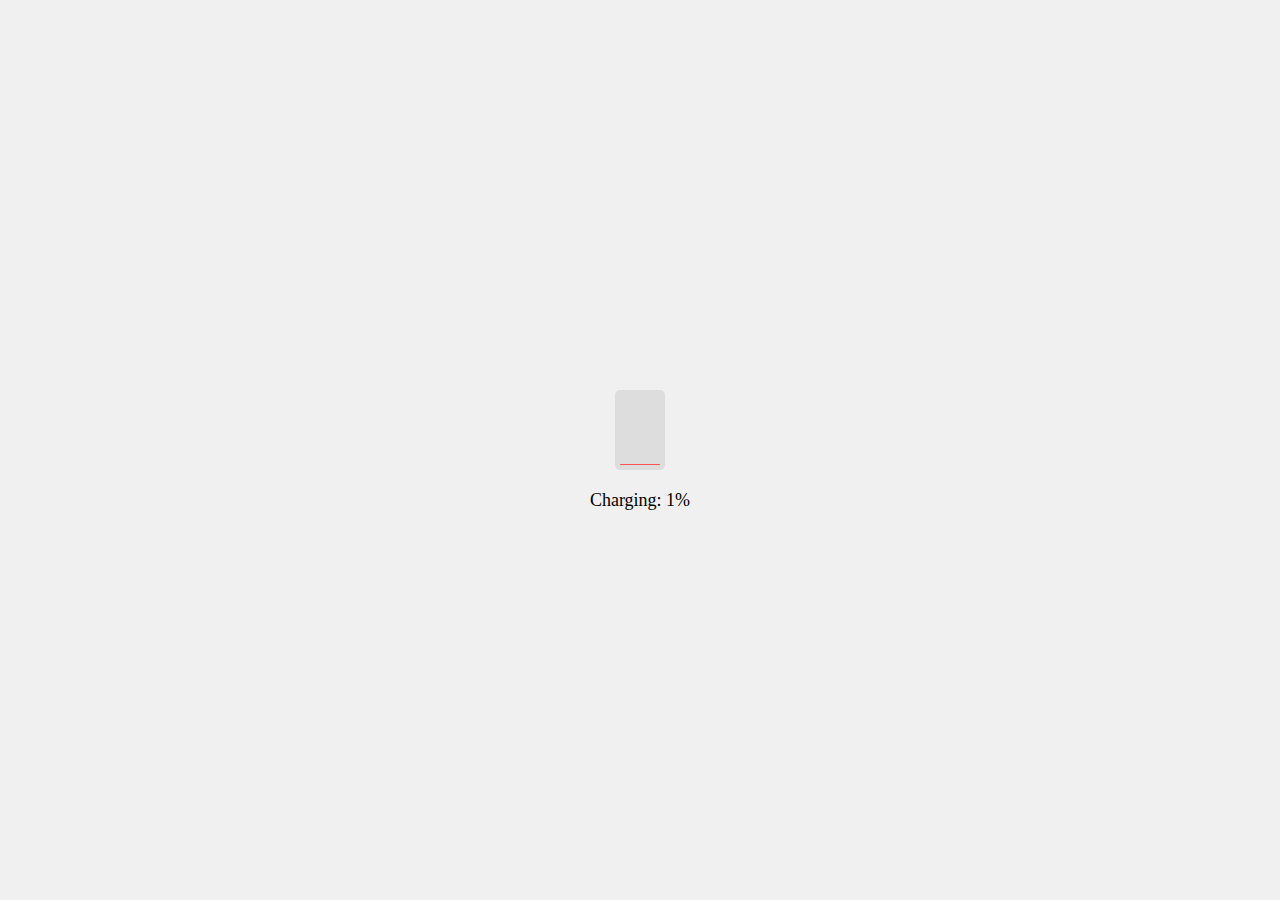
<file: code/Charging/index.html>
<!DOCTYPE html>
<html lang="en">
<head>
  <meta charset="UTF-8">
  <meta name="viewport" content="width=device-width, initial-scale=1.0">
  <style>
    body {
      display: flex;
      align-items: center;
      justify-content: center;
      height: 100vh;
      margin: 0;
      background-color: #f0f0f0;
    }

    #battery-container {
      display: flex;
      align-items: center;
      justify-content: center;
      flex-direction: column;
    }

    #battery {
      width: 50px;
      height: 80px;
      background-color: #ddd;
      position: relative;
      margin-bottom: 20px;
      border-radius: 5px;
      overflow: hidden;
    }

    #battery-level {
      height: 60%;
      width: 80%;
      position: absolute;
      bottom: 5px;
      left: 10%;
      border-radius: 5px;
      transition: height 1s ease; /* Animation speed */
    }

    #charging-text {
      font-size: 18px;
    }
  </style>
</head>
<body>
  <div id="battery-container">
    <div id="battery">
      <div id="battery-level"></div>
    </div>
    <div id="charging-text">Charging...</div>
  </div>

  <script>
    const batteryLevel = document.getElementById('battery-level');
    const chargingText = document.getElementById('charging-text');
    let level = 0; // Initial battery level

    function updateBattery() {
      level = (level + 1) % 101;
      batteryLevel.style.height = `${level}%`;

      // Check if battery is fully charged
      if (level === 100) {
        chargingText.innerText = 'Full charge. ';
        setTimeout(() => {
          // Simulate a restart action
          level = 0;
          chargingText.innerText = 'Full charge.';
        }, 2000); // Delay for 2000 milliseconds (2 seconds)
      } else {
        // Display the current charging percentage
        chargingText.innerText = `Charging: ${level}%`;

        // Change color based on battery level
        if (level <= 20) {
          batteryLevel.style.background = '#ff5252'; // Red
        } else {
          batteryLevel.style.background = '#4caf50'; // Green
        }

        setTimeout(updateBattery, 1000); // Update every 1000 milliseconds (1 second)
      }
    }

    updateBattery();
  </script>
</body>
</html>
</file>
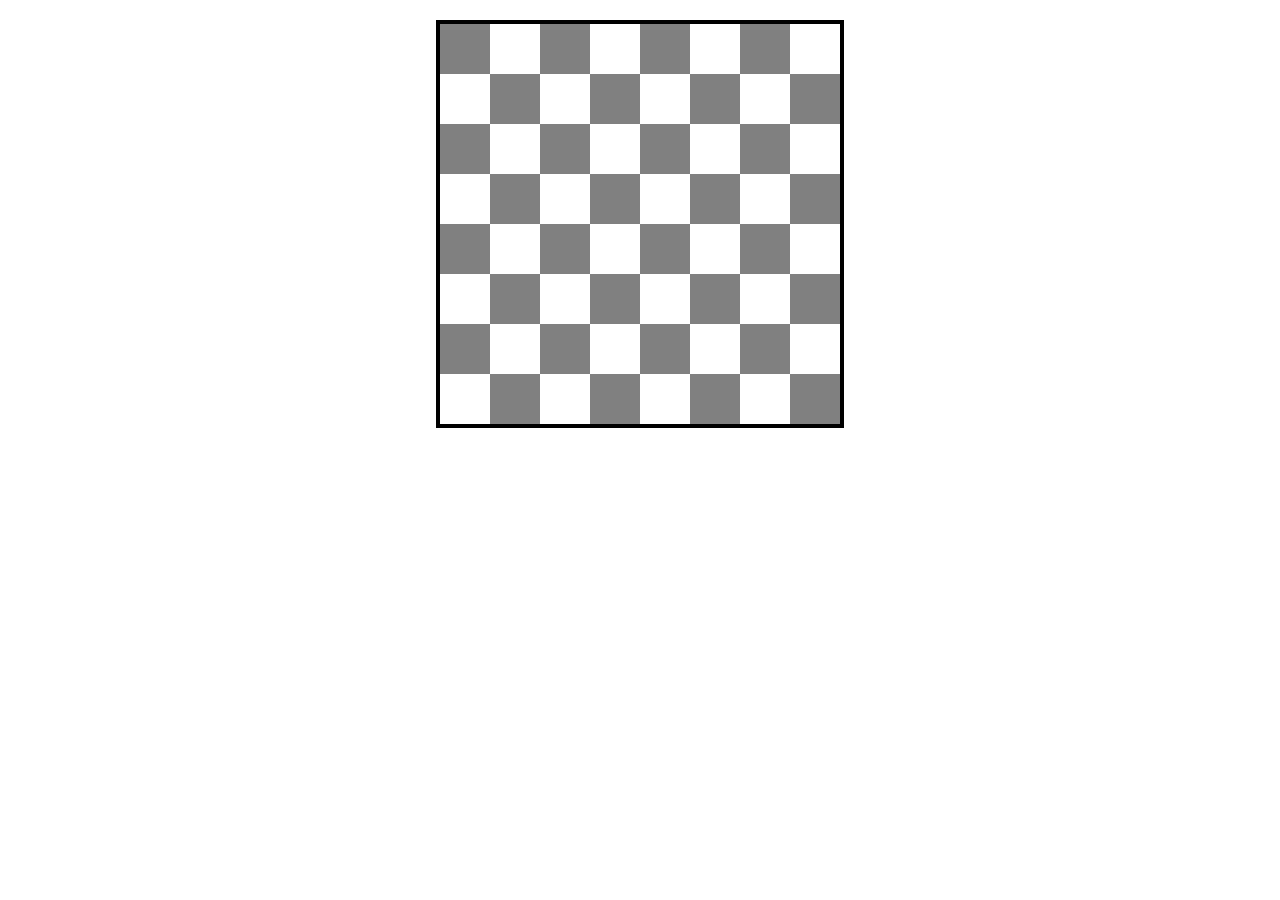
<file: code/Ches/index.html>
<!DOCTYPE html>
<html>
<head>
  <title>Chess Game</title>
  <style>
    /* Define the size and style of the board */
    .board {
      width: 400px;
      height: 400px;
      margin: 20px auto;
      display: grid;
      grid-template: repeat(8, 1fr) / repeat(8, 1fr);
      border: 4px solid black;
    }

    /* Define the colors of the squares */
    .white {
      background-color: white;
    }

    .black {
      background-color: gray;
    }

    /* Define the size and style of the pieces */
    .piece {
      width: 40px;
      height: 40px;
      margin: auto;
      font-size: 36px;
      text-align: center;
      line-height: 40px;
    }

    /* Define the colors and symbols of the pieces */
    .white-piece {
      color: white;
    }

    .black-piece {
      color: black;
    }

    .pawn {
      content: "♙";
    }

    .rook {
      content: "♖";
    }

    .knight {
      content: "♘";
    }

    .bishop {
      content: "♗";
    }

    .queen {
      content: "♕";
    }

    .king {
      content: "♔";
    }
  </style>
</head>
<body>
  <!-- Create the board using div elements -->
  <div class="board">
    <!-- First row -->
    <div class="black">
      <div class="piece white-piece rook"></div>
    </div>
    <div class="white">
      <div class="piece white-piece knight"></div>
    </div>
    <div class="black">
      <div class="piece white-piece bishop"></div>
    </div>
    <div class="white">
      <div class="piece white-piece queen"></div>
    </div>
    <div class="black">
      <div class="piece white-piece king"></div>
    </div>
    <div class="white">
      <div class="piece white-piece bishop"></div>
    </div>
    <div class="black">
      <div class="piece white-piece knight"></div>
    </div>
    <div class="white">
      <div class="piece white-piece rook"></div>
    </div>
    <!-- Second row -->
    <div class="white">
      <div class="piece white-piece pawn"></div>
    </div>
    <div class="black">
      <div class="piece white-piece pawn"></div>
    </div>
    <div class="white">
      <div class="piece white-piece pawn"></div>
    </div>
    <div class="black">
      <div class="piece white-piece pawn"></div>
    </div>
    <div class="white">
      <div class="piece white-piece pawn"></div>
    </div>
    <div class="black">
      <div class="piece white-piece pawn"></div>
    </div>
    <div class="white">
      <div class="piece white-piece pawn"></div>
    </div>
    <div class="black">
      <div class="piece white-piece pawn"></div>
    </div>
    <!-- Third row -->
    <div class="black"></div>
    <div class="white"></div>
    <div class="black"></div>
    <div class="white"></div>
    <div class="black"></div>
    <div class="white"></div>
    <div class="black"></div>
    <div class="white"></div>
    <!-- Fourth row -->
    <div class="white"></div>
    <div class="black"></div>
    <div class="white"></div>
    <div class="black"></div>
    <div class="white"></div>
    <div class="black"></div>
    <div class="white"></div>
    <div class="black"></div>
    <!-- Fifth row -->
    <div class="black"></div>
    <div class="white"></div>
    <div class="black"></div>
    <div class="white"></div>
    <div class="black"></div>
    <div class="white"></div>
    <div class="black"></div>
    <div class="white"></div>
    <!-- Sixth row -->
    <div class="white"></div>
    <div class="black"></div>
    <div class="white"></div>
    <div class="black"></div>
    <div class="white"></div>
    <div class="black"></div>
    <div class="white"></div>
    <div class="black"></div>
    <!-- Seventh row -->
    <div class="black">
      <div class="piece black-piece pawn"></div>
    </div>
    <div class="white">
      <div class="piece black-piece pawn"></div>
    </div>
    <div class="black">
      <div class="piece black-piece pawn"></div>
    </div>
    <div class="white">
      <div class="piece black-piece pawn"></div>
    </div>
    <div class="black">
      <div class="piece black-piece pawn"></div>
    </div>
    <div class="white">
      <div class="piece black-piece pawn"></div>
    </div>
    <div class="black">
      <div class="piece black-piece pawn"></div>
    </div>
    <div class="white">
      <div class="piece black-piece pawn"></div>
    </div>
    <!-- Eighth row -->
    <div class="white">
      <div class="piece black-piece rook"></div>
    </div>
    <div class="black">
      <div class="piece black-piece knight"></div>
    </div>
    <div class="white">
      <div class="piece black-piece bishop"></div>
    </div>
    <div class="black">
      <div class="piece black-piece queen"></div>
    </div>
    <div class="white">
      <div class="piece black-piece king"></div>
    </div>
    <div class="black">
      <div class="piece black-piece bishop"></div>
    </div>
    <div class="white">
      <div class="piece black-piece knight"></div>
    </div>
    <div class="black">
      <div class="piece black-piece rook"></div>
    </div>
    <div id="board">
      <!-- Add a div for each square on the board, with a class indicating its position -->
      <div class="square square-1"></div>
      <div class="square square-2"></div>
      <!-- ... -->
      <div class="square square-64"></div>
    </div>
  </div>
</body>
</html>
</file>
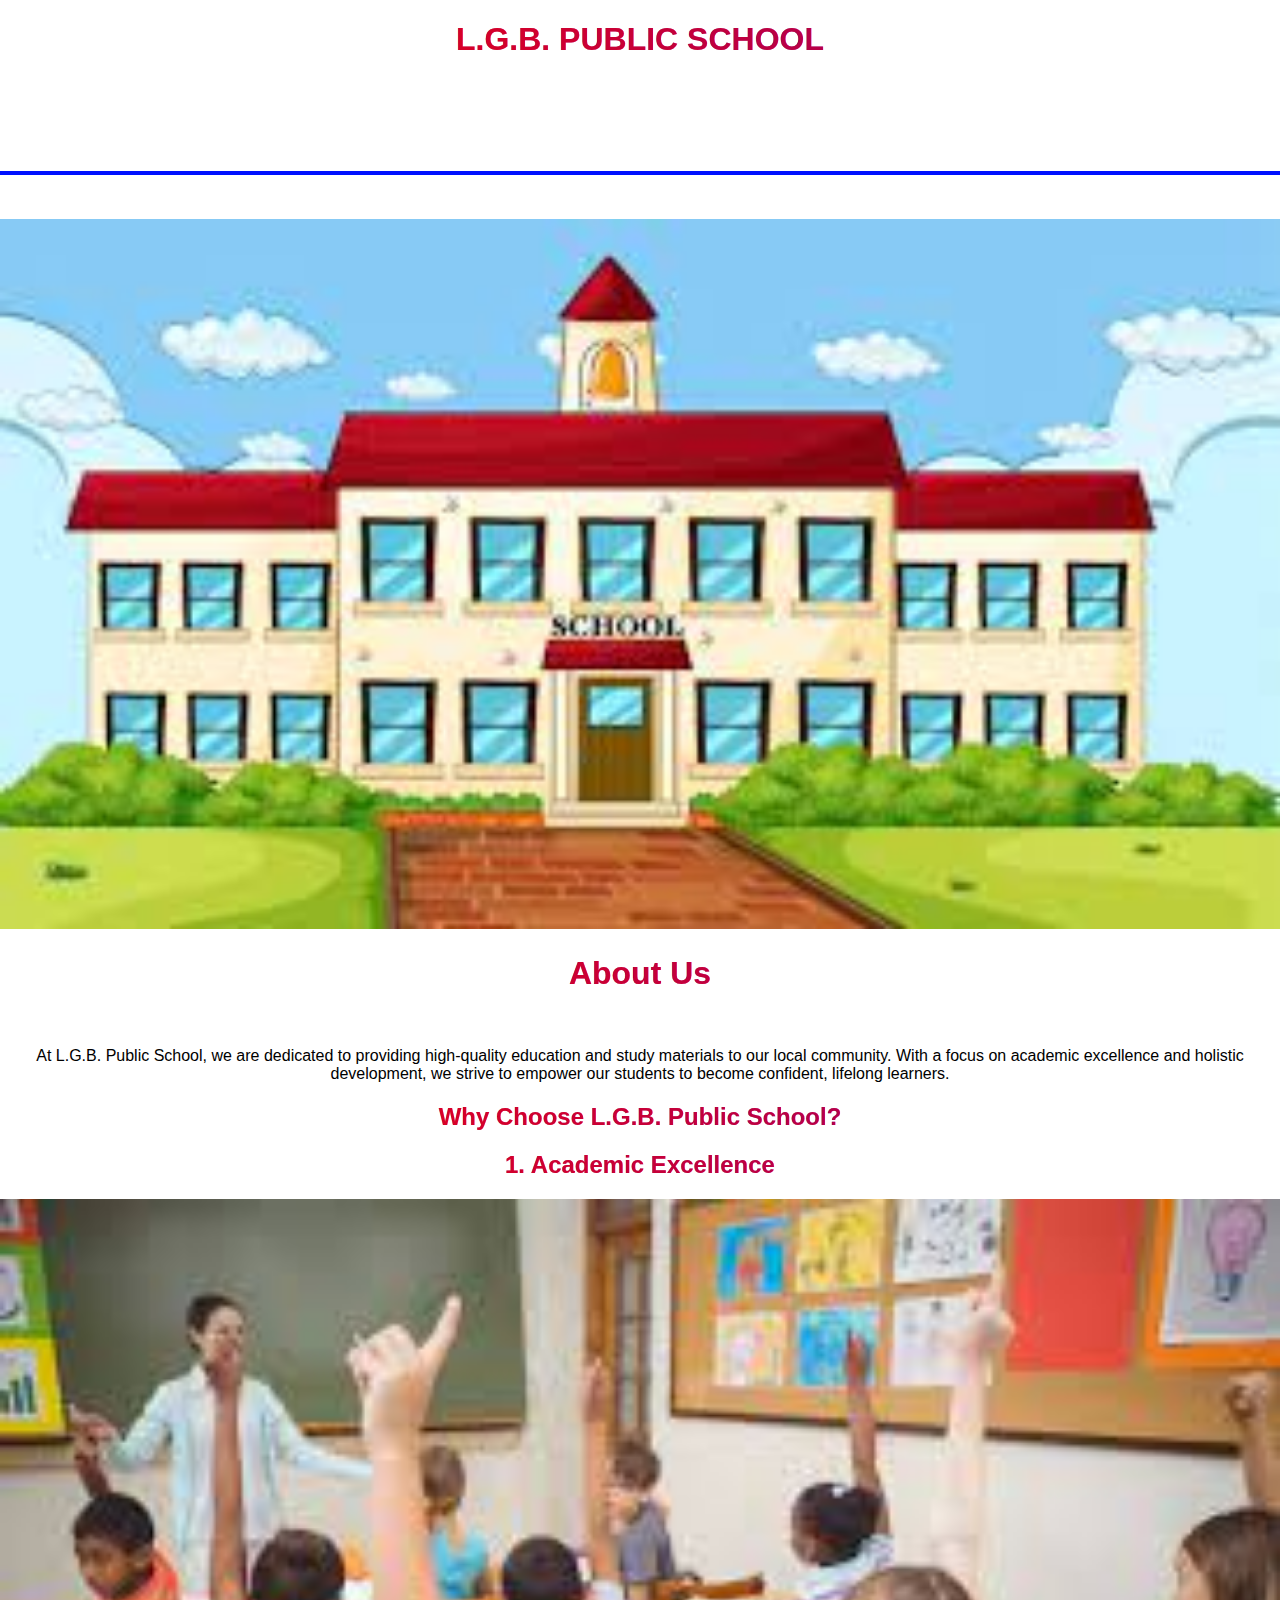
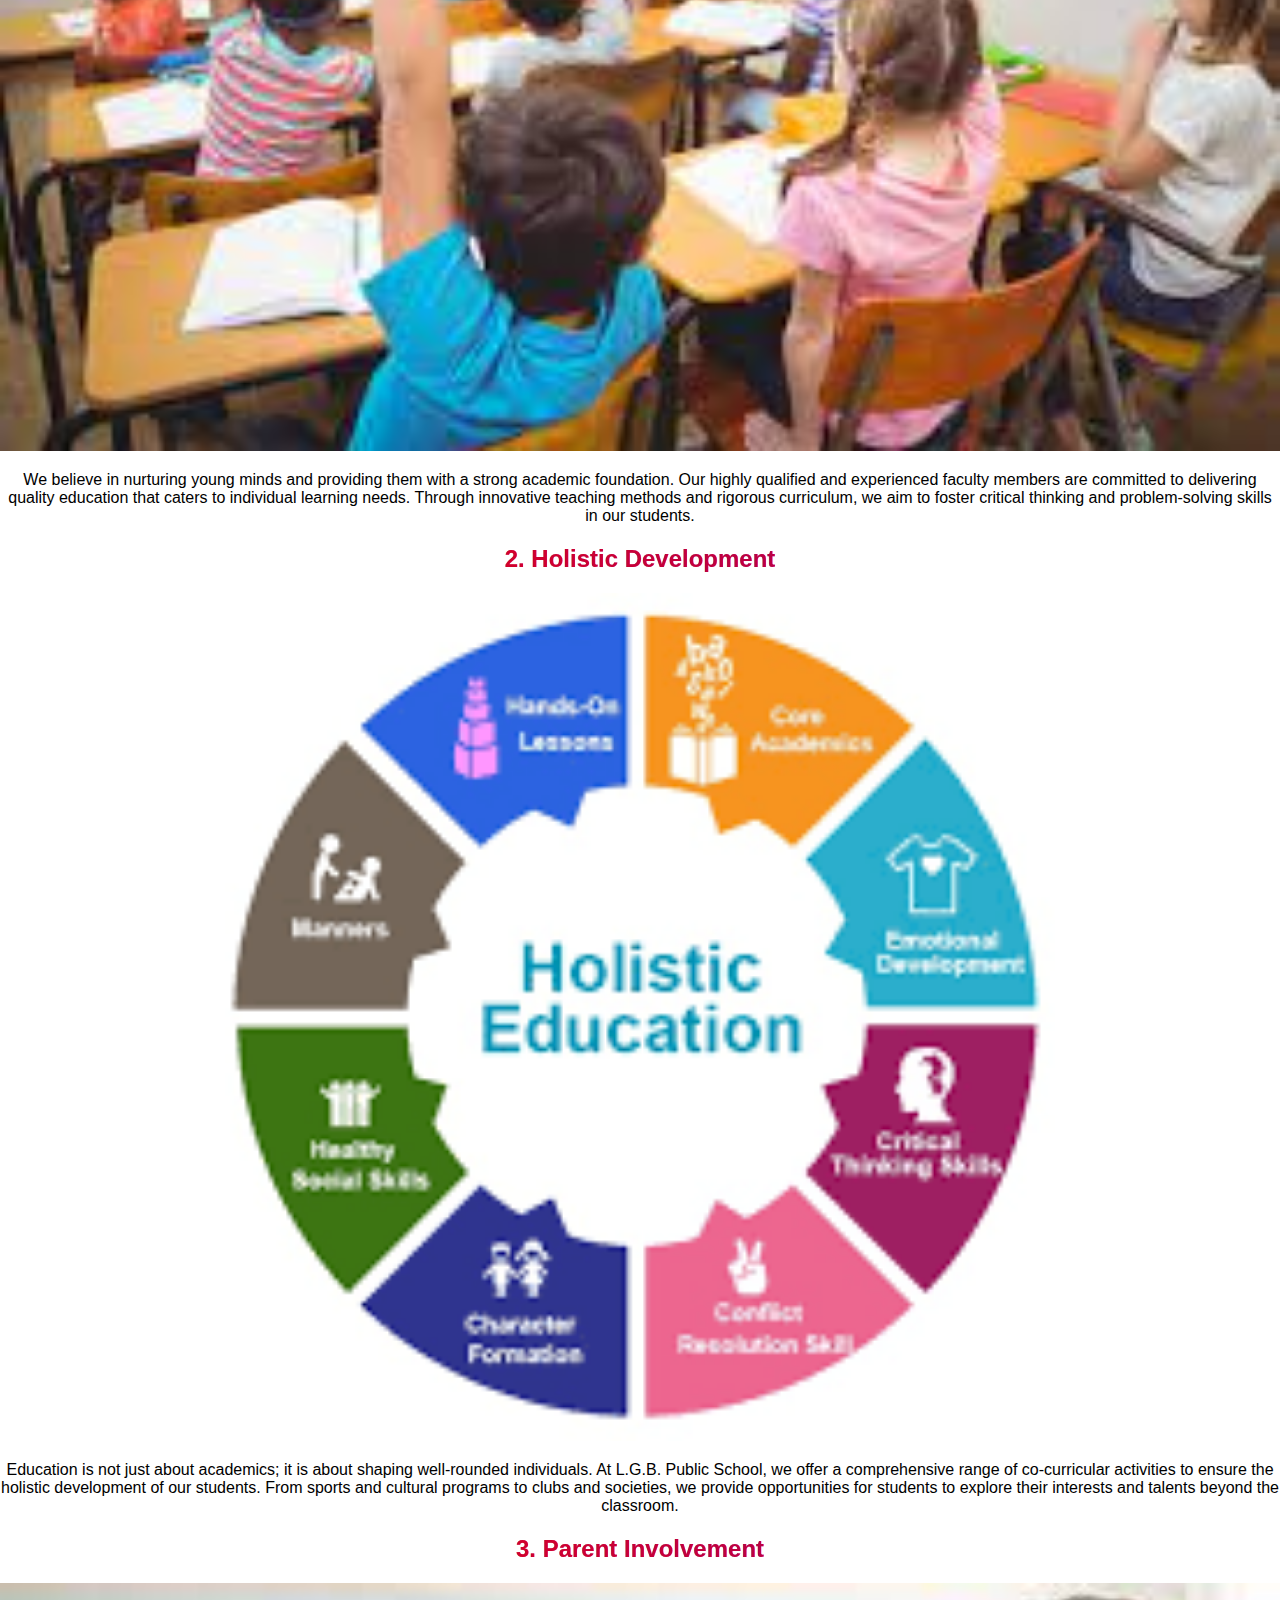
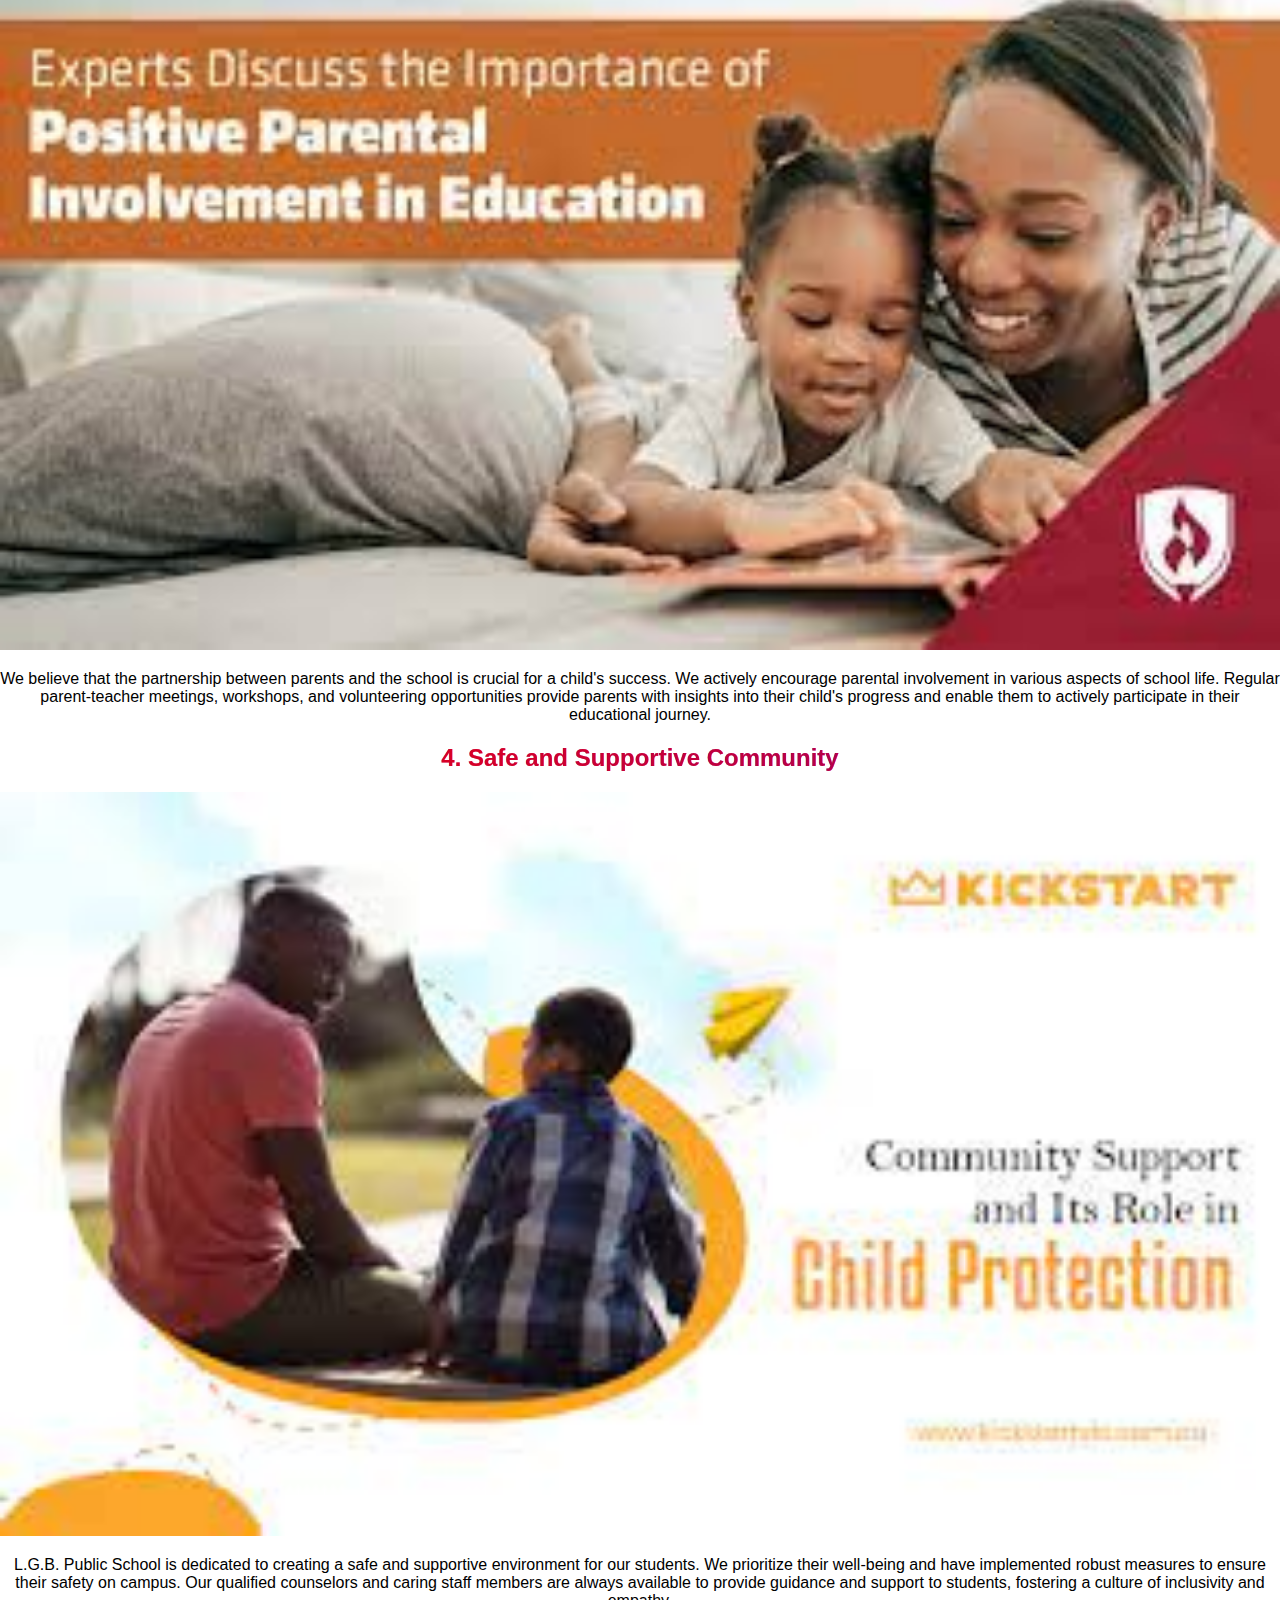
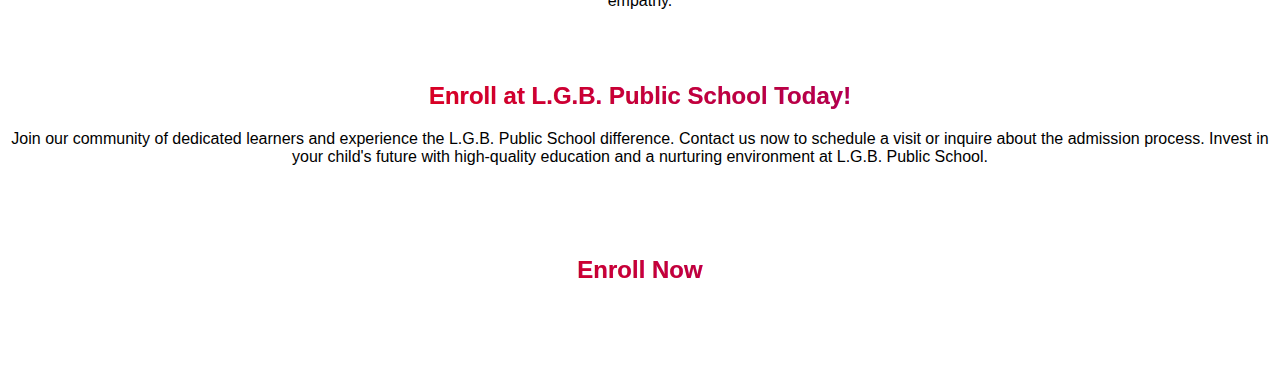
<file: vscode2/vs code/index.html>
<!DOCTYPE html>
<html lang="en">

<head>
    <meta charset="UTF-8">
    <meta name="viewport" content="width=device-width, initial-scale=1.0">

    <title>HomePage</title>
    <link rel="stylesheet" href="style.css">
</head>

<body>


    <h1><b>L.G.B. PUBLIC SCHOOL</b></h1>

    <marquee>
        <h3>Welcome to L.G.B. Public School!</h3>
    </marquee>
    <hr>
    <br>
    <br>



    <img style="width: 100%;" src="schooll.jfif">
    <h1>About Us</h1>
    <br>
    <p>At L.G.B. Public School, we are dedicated to providing high-quality education and study materials to our local community. With a focus on academic excellence and holistic development, we strive to empower our students to become confident, lifelong
        learners.</p>

    <center>

        <h2>Why Choose L.G.B. Public School?</h2>
    </center>

    <h2> 1. Academic Excellence</h2>
    <img style="width: 100%;" src="school child.jfif">

    <p>We believe in nurturing young minds and providing them with a strong academic foundation. Our highly qualified and experienced faculty members are committed to delivering quality education that caters to individual learning needs. Through innovative
        teaching methods and rigorous curriculum, we aim to foster critical thinking and problem-solving skills in our students.</p>

    <h2>2. Holistic Development</h2>
    <img style="width: 100%;" src="Holistic Development.png">
    <p>Education is not just about academics; it is about shaping well-rounded individuals. At L.G.B. Public School, we offer a comprehensive range of co-curricular activities to ensure the holistic development of our students. From sports and cultural programs
        to clubs and societies, we provide opportunities for students to explore their interests and talents beyond the classroom.</p>



    <h2>3. Parent Involvement</h2>
    <img style="width: 100%;" src="Parent Involvement.jpeg">
    <p>We believe that the partnership between parents and the school is crucial for a child's success. We actively encourage parental involvement in various aspects of school life. Regular parent-teacher meetings, workshops, and volunteering opportunities
        provide parents with insights into their child's progress and enable them to actively participate in their educational journey.</p>

    <h2>4. Safe and Supportive Community</h2>
    <img style="width: 100%;" src="Safe and Supportive Community.jpeg">
    <p>L.G.B. Public School is dedicated to creating a safe and supportive environment for our students. We prioritize their well-being and have implemented robust measures to ensure their safety on campus. Our qualified counselors and caring staff members
        are always available to provide guidance and support to students, fostering a culture of inclusivity and empathy.</p>
    <br>
    <br>

    <h2>Enroll at L.G.B. Public School Today!</h2>

    <p>Join our community of dedicated learners and experience the L.G.B. Public School difference. Contact us now to schedule a visit or inquire about the admission process. Invest in your child's future with high-quality education and a nurturing environment
        at L.G.B. Public School.</p>
    <br>
    <br>
    <br>
    <h2>Enroll Now </h2>
    <br>
    <br>
    <br>
    <br>
</body>

</html>
</file>
<file: vscode2/vs code/style.css>
body {
    font-family: 'Arial', sans-serif;
    background-color: #ffffff;
    margin: 0;
    padding: 0;
}

#line {
    height: 20px;
    width: 200px;
    background-color: red;
    box-shadow: 10px 0px 100px 20px red;
}

h1 {
    color: #070000;
    background: linear-gradient(to right, red, blue);
    color: transparent;
    -webkit-background-clip: text;
    text-shadow: 0 0 0px rgba(255, 0, 0, 0.575);
    animation: L.G.B. PUBLIC SCHOOL 1s infinite alternate;
    text-align: center;
}

@keyframes L.G.B. PUBLIC SCHOOL {
    text-shadow: 0 0 60px rgba(255, 0, 0, 0.575);
}

hr {
    border: 2px solid rgb(0, 17, 255);
}

marquee {
    background-color: #ffffff;
    padding: 10px;
}

p {
    text-align: center
}

h3 {
    color: #070000;
    background: linear-gradient(to right, red, blue);
    color: transparent;
    -webkit-background-clip: text;
    text-shadow: 0 0 0px rgba(255, 0, 0, 0.575);
    animation: L.G.B. PUBLIC SCHOOL 1s infinite alternate;
    text-align: center;
}

h2 {
    color: #070000;
    background: linear-gradient(to right, red, blue);
    color: transparent;
    -webkit-background-clip: text;
    text-shadow: 0 0 0px rgba(255, 0, 0, 0.575);
    animation: L.G.B. PUBLIC SCHOOL 1s infinite alternate;
    text-align: center;
}
</file>
